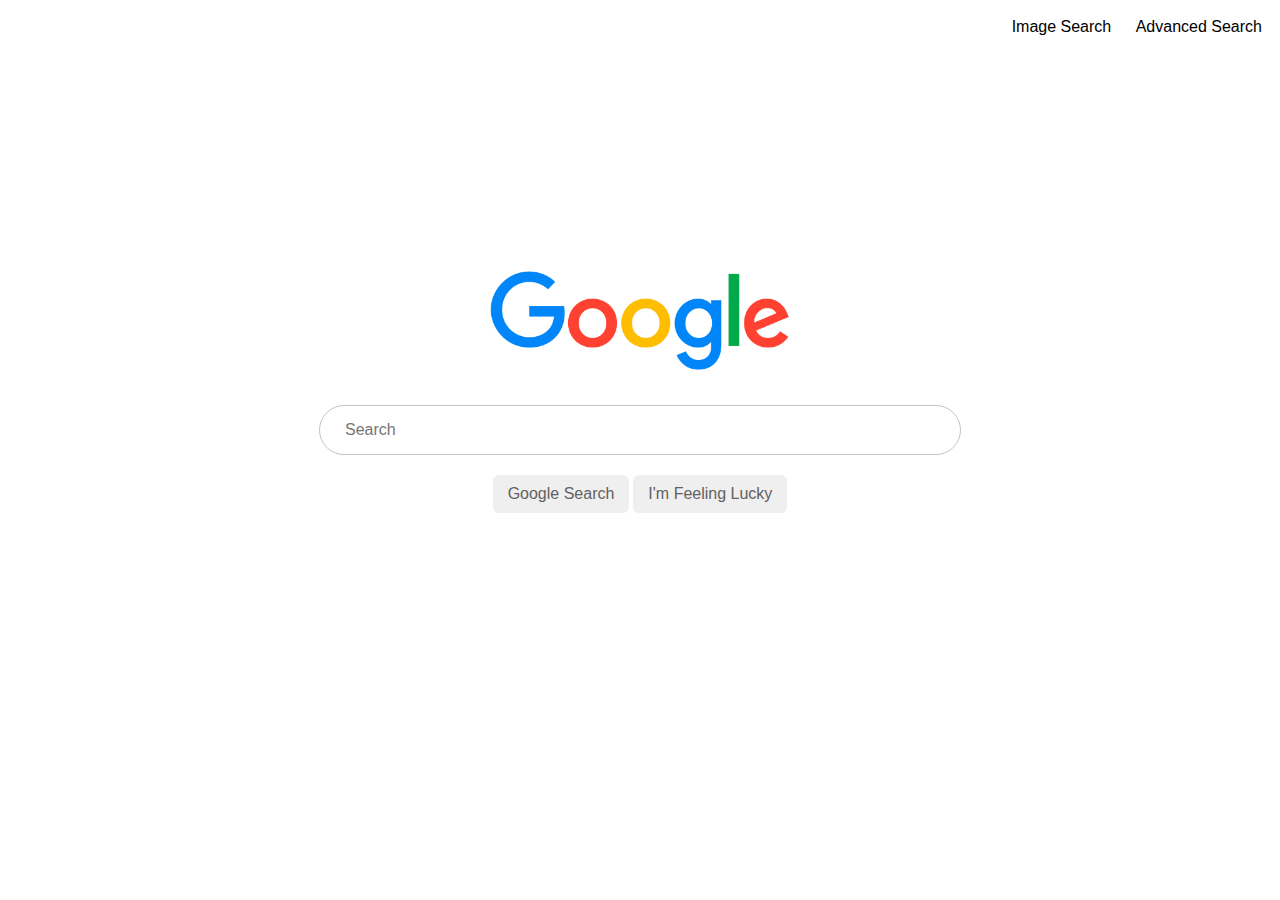
<file: google search/index.html>
<!DOCTYPE html>
<html lang="en">
    <head>
        <title>search</title>
        <link rel="stylesheet" href="search.css">
    </head>
    <body>
        <div class="links">
            <a href="searchimage.html" class="link">Image Search</a>
            <a href="searchAdvanced.html" class="link">Advanced Search</a>
        </div>

        <div class="container">
            <div class="main">
                <img src="Google-Logo.png" alt="google logo" class="img">
    
    
                <form action="https://www.google.com/search" class="box">
                    <input type="text" placeholder="Search" name="q" class="input">
                    
                    <div>   
                        <button type="submit" value="Google Search">Google Search</button>
                        <button type="submit" name="btnI">I'm Feeling Lucky</button>
                    </div>
                </form>

            </div>
    
        </div>
        
    </body>
</html>
</file>
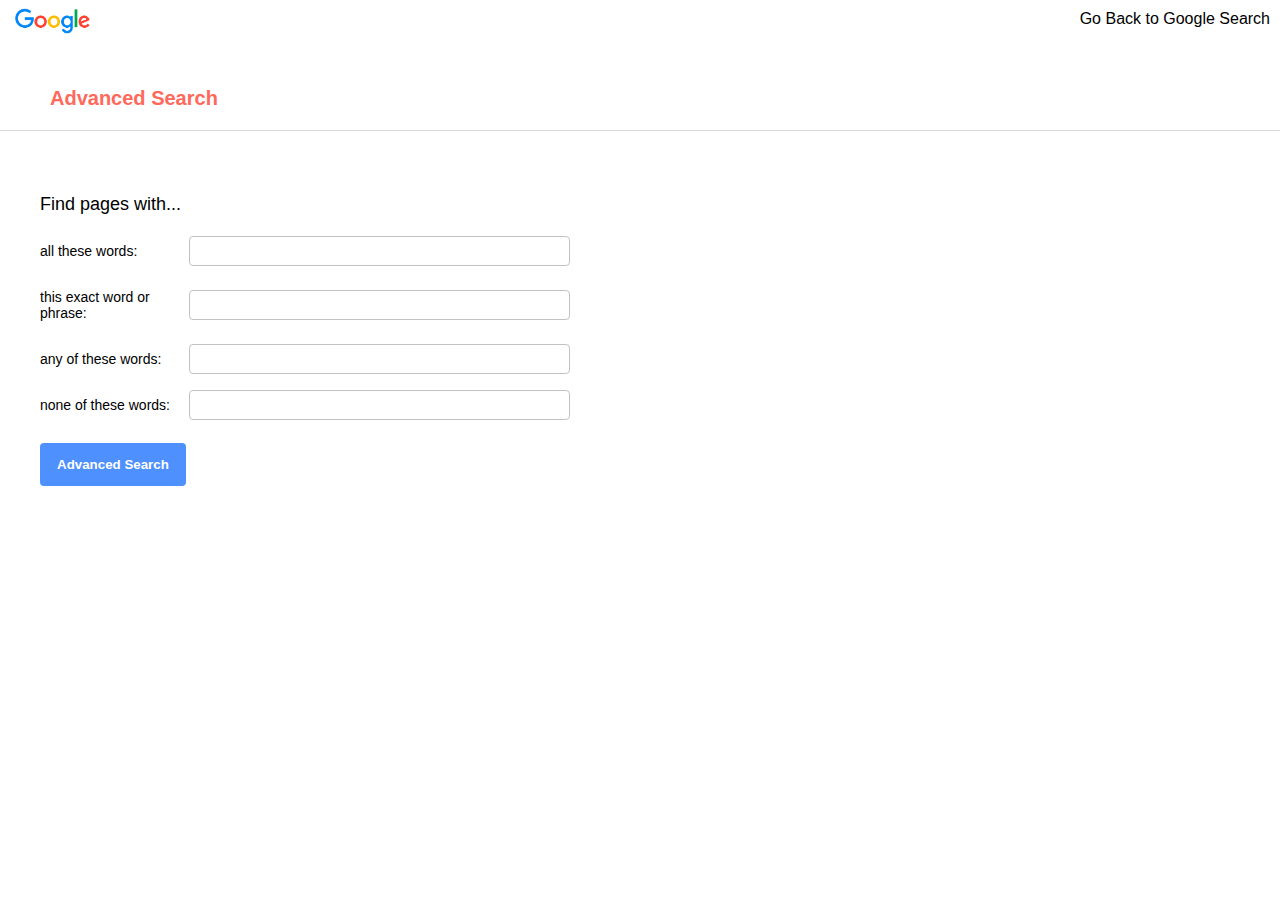
<file: google search/searchAdvanced.html>
<!DOCTYPE html>
<html lang="en">
    <head>
        <title>search</title>
        <link rel="stylesheet" href="advanced.css">
    </head>
    <body>
        <div class="topbar">
            <img src="Google-Logo.png" alt="google logo" class="img">
            <a href="index.html" class="link">Go Back to Google Search</a>
        </div>
        
        <p class="toptext">Advanced Search</p>
        <div class="block">
                <p class="toptext2">Find pages with...</p>

                <form action="https://www.google.com/search">
                    <div class="box">
                        <div class="text">all these words:</div>
                        <input type="text" name="as_q" class="input">
                    </div>
    
                    <div class="box">
                        <div class="text">this exact word or phrase:</div>
                        <input type="text" name="as_epq" class="input">
                    </div>
    
                    <div class="box">
                        <div class="text">any of these words:</div>
                        <input type="text" name="as_oq" class="input">
                    </div>
    
                    <div class="box">
                        <div class="text">none of these words:</div>
                        <input type="text" name="as_eq" class="input">
                    </div>
    
                    <button type="submit">Advanced Search</button>
    
                </form>

    </body>
</html>
</file>
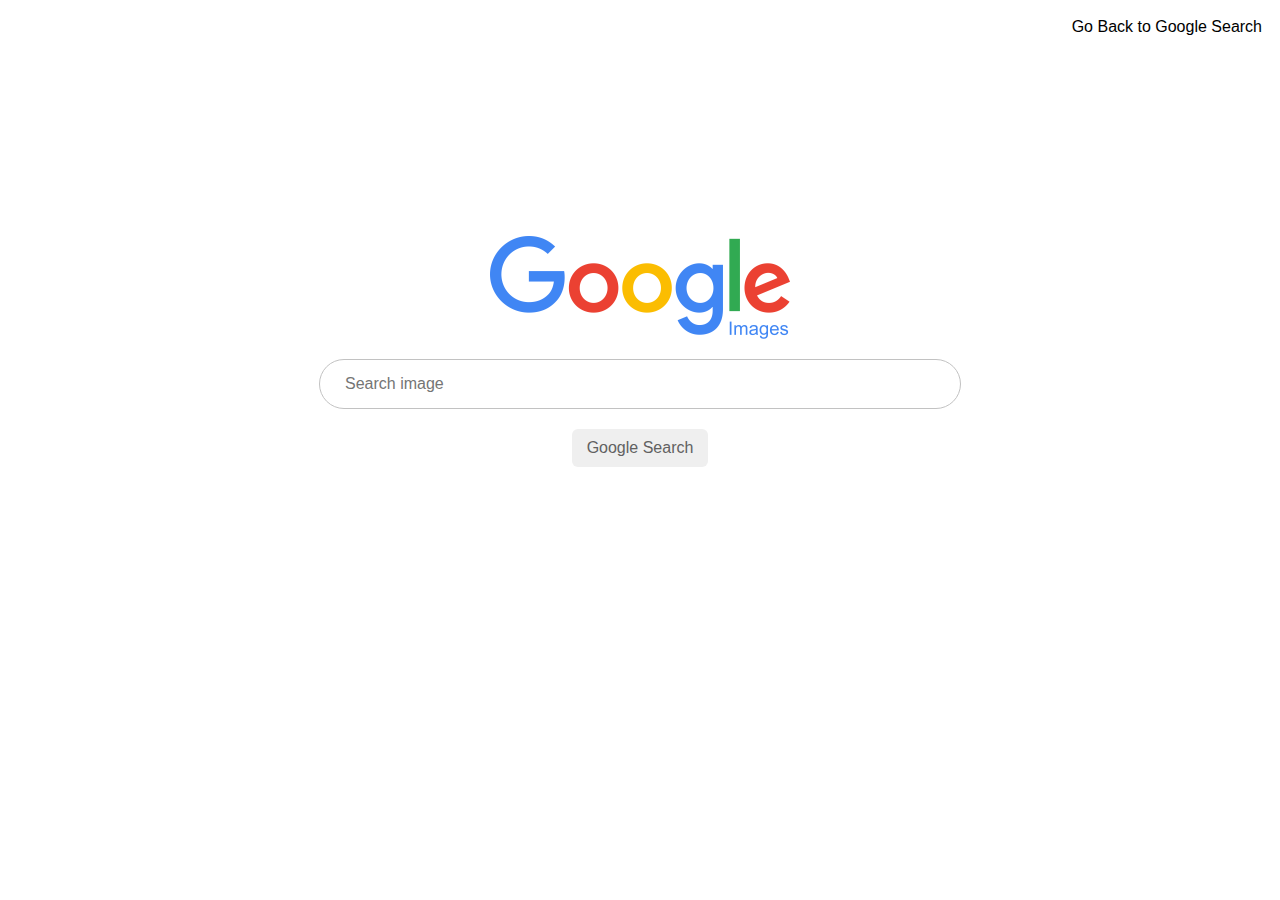
<file: google search/searchimage.html>
<!DOCTYPE html>
<html lang="en">
    <head>
        <title>search</title>
        <link rel="stylesheet" href="search.css">
    </head>
    <body>
        <div class="links">
            <a href="index.html" class="link">Go Back to Google Search</a>
        </div>

        <div class="main">
            <img src="Google_Images_2015_logo.svg.png" alt="google logo" class="img2">
    
            <form action="https://www.google.com/search" class="box">
                <input type="hidden" name="tbm" value="isch">
                <input type="text" placeholder="Search image" name="q" class="input">
                <button type="submit" value="Google Image">Google Search</button>
            </form>

        </div>
    </body>
</html>
</file>
<file: google search/search.css>
.img{
    width: 300px;
}

.img2{
    width: 300px;
    padding-bottom: 20px;
}



.links{
    text-align: end;
    font-family: Arial, Helvetica, sans-serif;
    padding: 10px;
}



.link{
    font-size: 16px;
    padding-left: 20px;
    text-decoration: none;
    color: black;
}

.main{
    display: flex;
    flex-direction: column;
    align-items: center;

    margin-top: 190px;

}


.box{
    display: flex;
    flex-direction: column;
    align-items: center;
}


.input{
    font-size: 16px;
    width: 600px;
    border-radius: 36px;
    border-style: solid;
    display: block;
    
    border-color: rgb(194, 194, 194);
    border-width: 1px;
    padding: 15px;
    padding-left: 25px;
    margin-bottom: 20px;
    transition: box-shadow 0.2s;
}

.input:focus{
    outline: none;
    border-style: none;
    box-shadow: 0px 0px 10px rgba(0, 0, 0, 0.25);
}

button{
    font-family: Arial, Helvetica, sans-serif;
    font-size: 16px;
    border-style: none;
    padding: 10px;
    padding-left: 15px;
    padding-right: 15px;
    border-radius: 6px;
    color: rgb(97, 97, 97);
}

button:hover{
    cursor: pointer;
    border-style: solid;
    border-color: rgb(194, 194, 194);

}
</file>
<file: google search/advanced.css>
body{
    margin: 0px;
}

.topbar{
    display: flex;
    flex-direction: row;
    justify-content: space-between;
}

.img{
    padding-left: 15px;
    width: 75px;

}



.link{
    font-size: 16px;
    padding-left: 20px;
    text-decoration: none;
    color: black;

    font-family: Arial, Helvetica, sans-serif;
    padding: 10px;
}

.toptext{
    font-family: Arial, Helvetica, sans-serif;
    color: #ff695b;
    font-weight: bold;
    font-size: 20px;

    padding: 20px;
    padding-top: 25px;
    padding-left: 50px;

    border-bottom-style: solid;
    border-bottom-color: rgb(219, 219, 219);
    border-bottom-width: 1px; 
}

.toptext2{
    font-size: 18px;
    font-family: Arial, Helvetica, sans-serif;
}

.block{
    padding-left: 40px;
    padding-top: 25px;
}

.box{
    display: flex;
    flex-direction: row;
    padding-bottom: 10px;
    align-items: center;
}
    

.text{
    display: flex;
    flex-direction: column;
    width: 12%;
    

    font-family: Arial, Helvetica, sans-serif;
    font-size: 14px;
    padding-top: 10px;
    padding-bottom: 10px;
}

.input{
    width: 40%;
}

.input{
    font-size: 16px;
    width: 30%;
    border-radius: 4px;
    border-style: solid;
    
    border-color: rgb(194, 194, 194);
    border-width: 1px;
    transition: box-shadow 0.2s;

    padding-top: 5px;
    padding-bottom: 5px;
    padding-left: 5px;
}

.input:focus{
    outline: none;
    border-style: none;
    box-shadow: 0px 0px 10px rgba(0, 0, 0, 0.25);
}

button{
    font-weight: bold;
    padding: 12px;
    padding-left: 15px;
    padding-right: 15px;
    border-radius: 4px;
    background-color: #4d90fe;
    border-style: solid;
    border-color: #4d90fe;
    color: white;
    margin-top: 10px;
}

button:hover{
    cursor: pointer;
    background-color: #9cc2ff;
    border-style: solid;
    border-color: #619eff;
}
</file>
